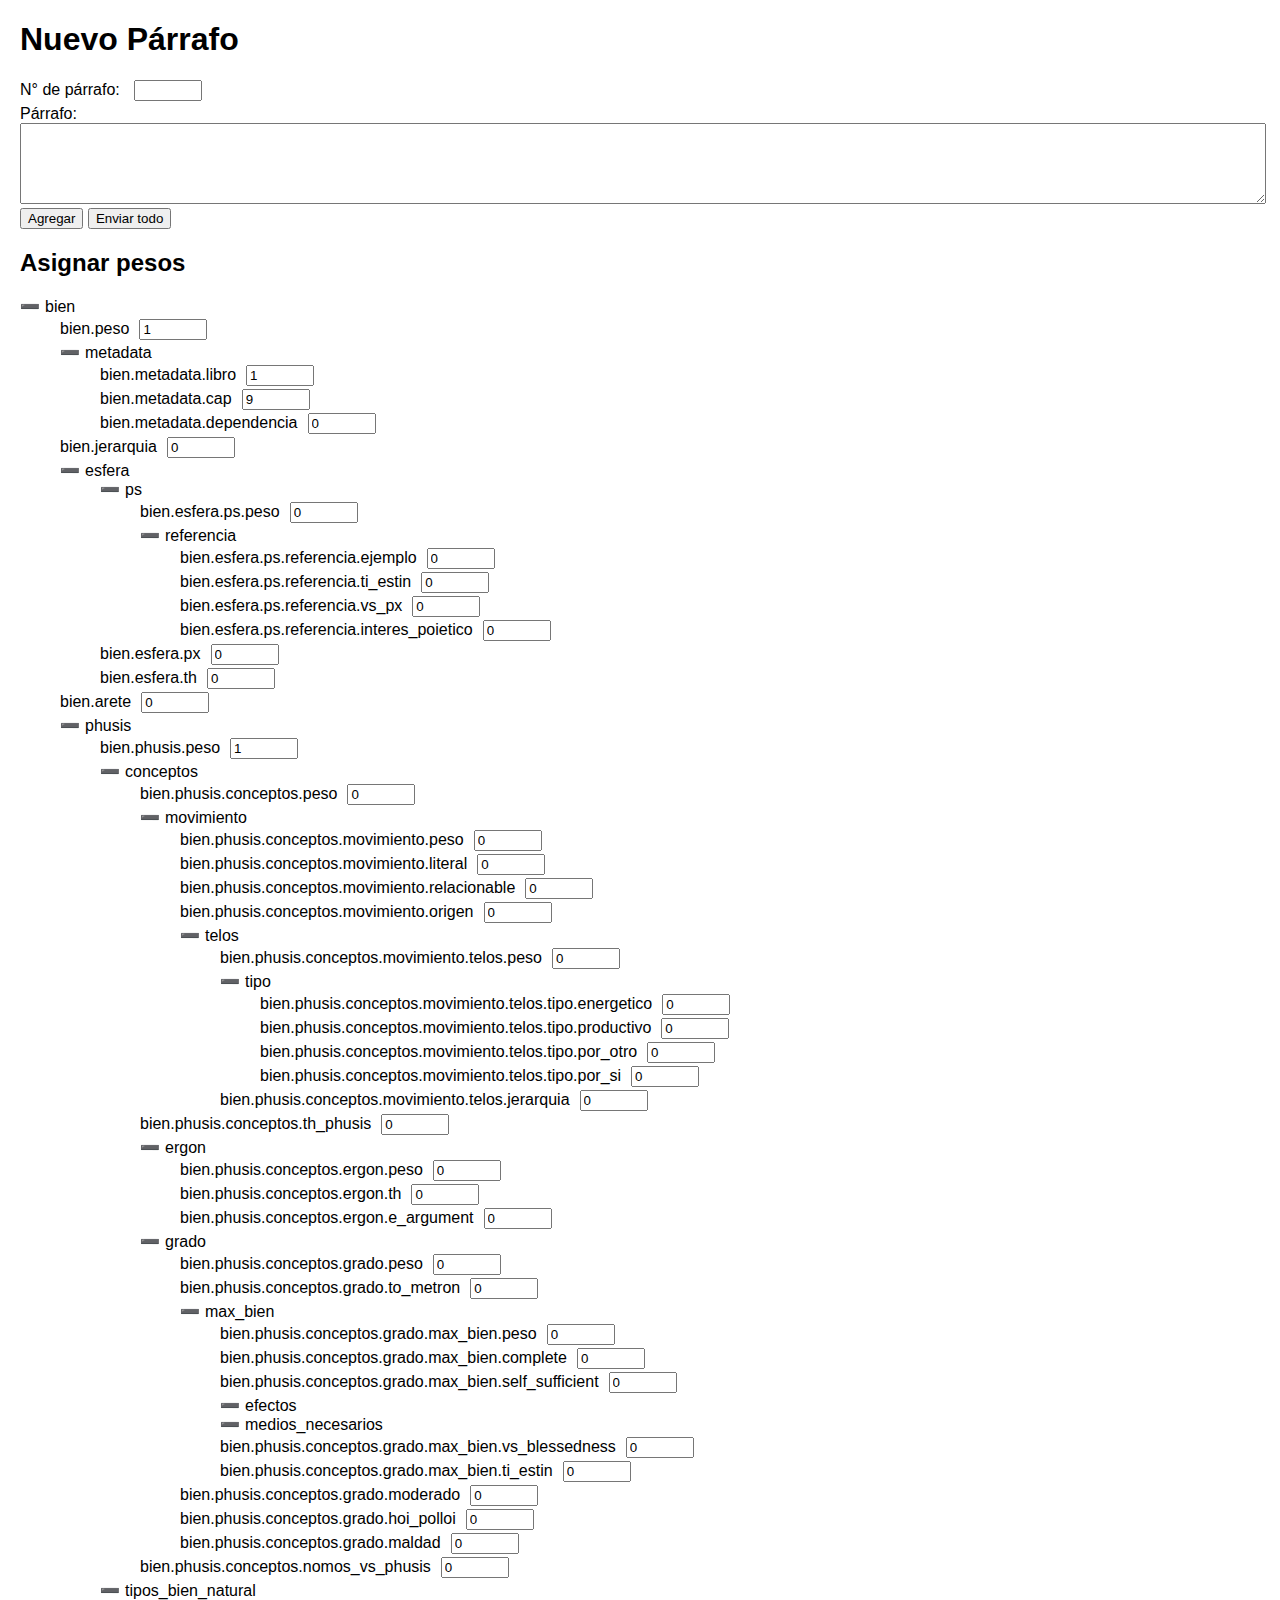
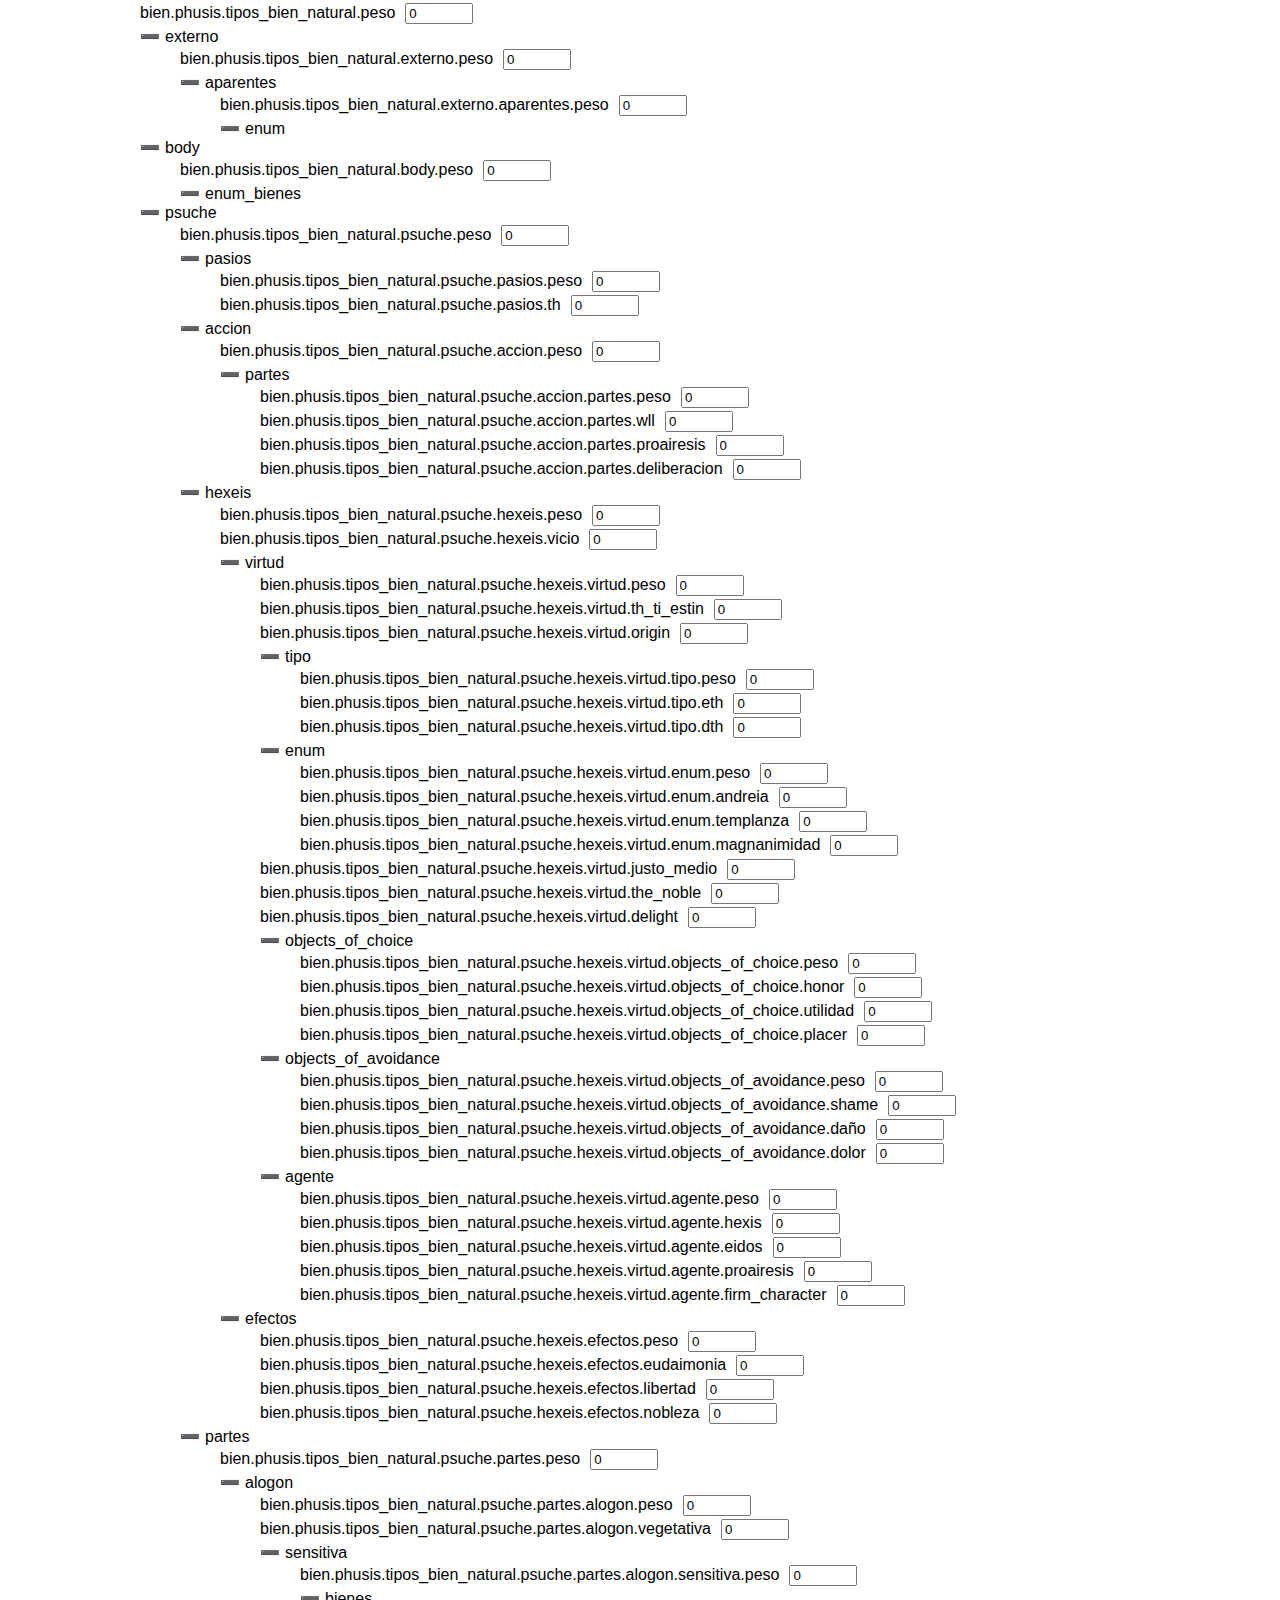
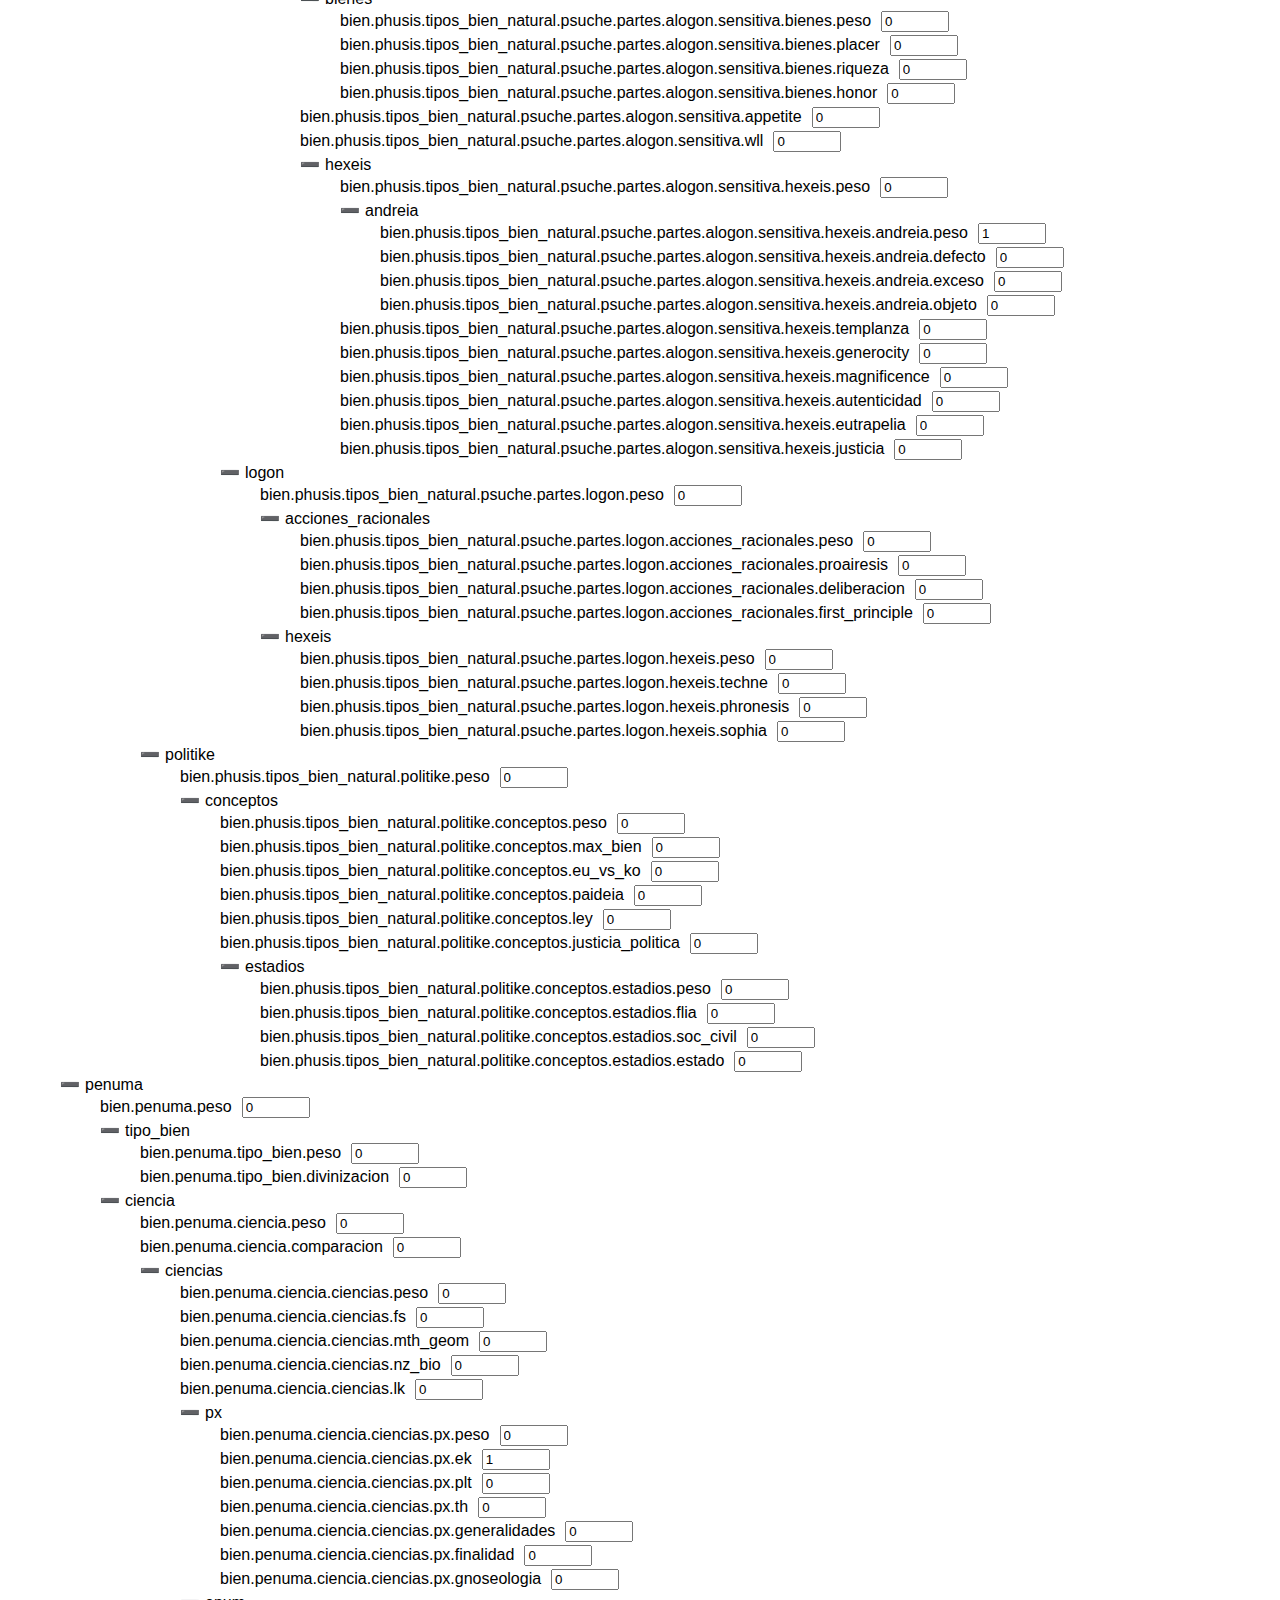
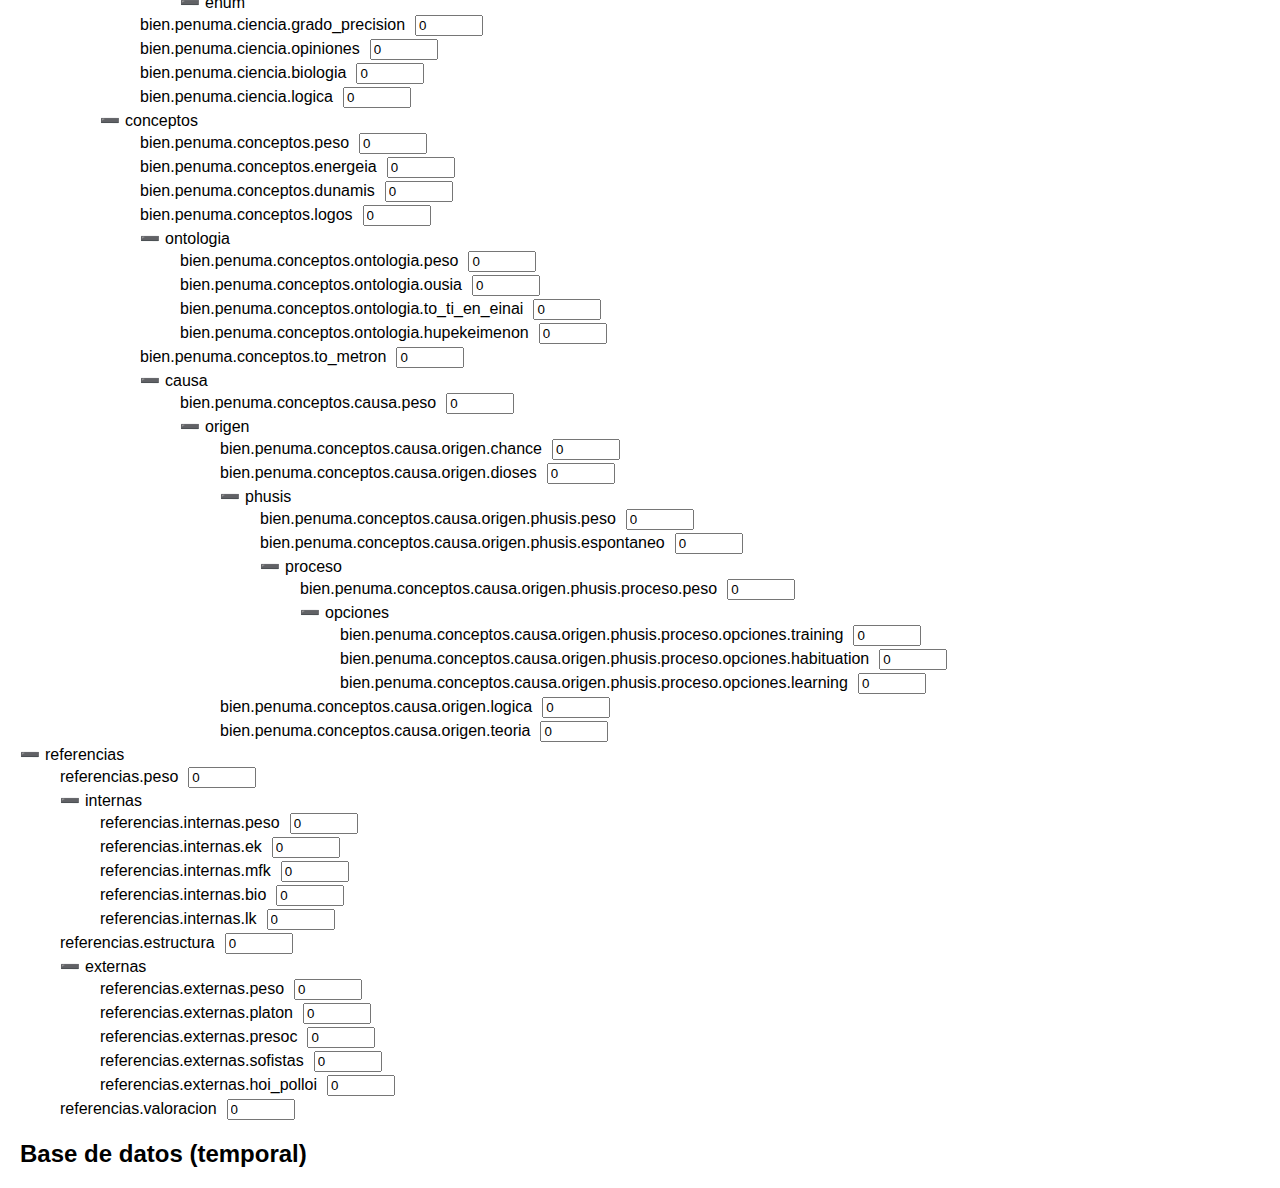
<file: code/index.html>
<!DOCTYPE html>
<html lang="es">
<head>
  <meta charset="UTF-8">
  <title>Categorizador Ética a Nicómaco</title>
  <style>
    body { font-family: sans-serif; margin: 20px; }
    .nivel { margin-left: 20px; }
    label { display: block; margin-top: 4px; }
    input[type="number"] { width: 60px; margin-left: 10px; }
    textarea { width: 100%; }
    .nodo { margin: 3px 0; }
.child-container {
  margin-left: 20px;
}
.nodo {
  display: flex;
  align-items: center;
}

  </style>
</head>
<body>
  <h1>Nuevo Párrafo</h1>
  <form id="form-parrafo">
    <label>N° de párrafo: <input type="number" name="nro_parrafo" required></label>
    <label>Párrafo:<br><textarea name="parrafo" rows="5" required></textarea></label>
    <button type="submit">Agregar</button> <button id="enviar">Enviar todo</button>
  </form>

  <h2>Asignar pesos</h2>
  <div id="arbol-container"></div>

  <h2>Base de datos (temporal)</h2>
  <pre id="db"></pre>

  <script>
    const arbolOriginal ={
bien: { peso:1, //algunos pesos tienen que ser jsons para marcar tipo de valor, ie, si son resumenes, definiciones, enumeraciones, etc.
        metadata:{libro:1, cap:9, dependencia:0},// dependencia alta=> traer todos los chunks del capitulo (salvo los marcados como garbage)
        jerarquia:0, //cuando se evalúa orden de ciertos bienes
        esfera: {ps: {peso:0, referencia: {ejemplo:0, ti_estin:0, vs_px:0, interes_poietico:0}}, px:0, th:0},
        arete:0, // despues se marca peso alto en phusis o pneuma para especificar.
        phusis: {peso: 1, 
                conceptos: {peso:0, 
                        movimiento: {peso:0,
                                literal:0, 
                                relacionable:0, //w-vi phusis=>movimiento, w-vi, no está tematizado normalmente pero suma buscar la conexion con este punto, ie, siempre buscar relacion con base phusika de la ek.
                                origen:0, // genesis y primer ppio de los movimientos phusikoi, arkhe referido a la accón dentro de psuche ... arche en uno mismo es lo que cuenta (vs arche en phusis, chance, fuerza ajena, etc.) es condicion para virtud (actos voluntarios y con proairesis). 
                                telos:{peso: 0, 
                                        tipo: {energetico:0, productivo:0, por_otro:0, por_si:0},  //en gral, sobre cada bien puede hablar específicamente del telos de ese bien.
                                        jerarquia:0 // espejo con jerarquia de bienes, pero no vs (max-bien es fin-ultimo).
                                        }
                                },                        
                        th_phusis: 0, 
                        ergon: {peso:0, th:0, e_argument:0}, // funcion característica de cada ente, mientras mejor cumpla, mayor bien, valor, agradable a dioses su vida.
                        grado: {peso:0,
                                to_metron:0,
                                max_bien :{peso:0, //eudaimonia se marca dentro de hexeis para especificar el tipo de max-bien aludido en el chunk
                                        complete:0, 
                                        self_sufficient:0, 
                                        efectos:["pleasure", "dolor" ], //(it's pleasurable in itself), teleios y autarcheia
                                        medios_necesarios: ["friends", "wealth", "political power"],
                                        vs_blessedness:0,
                                        ti_estin:0 //teorización, para la ek es actividad de psuche! (according to complete virtue)
                                        },
                                moderado:0, //no arete full, pero b-virtudes adquiridas... v-corto de eudaimonia, ni siquiera en camino, actividad according to complete virtue.
                                hoi_polloi:0, //mayoría bastante viciosa, entregada a maximizar deleites
                                maldad:0 //enfermos por vicios (tiranos, adúlteros, etc.)
                                },
                        nomos_vs_phusis:0, // convenciones, vi grado de subjetivismo
                        },
                tipos_bien_natural: {peso:0, 
                                externo:{peso:0, 
                                        aparentes:{peso: 0, enum: ["prosperidad", "techo", "comida", "oxigeno", "agua", "auto", "caballos", "esclavos"]} //bienes fuera de su justa medida, los bienes externos son w-vi para la felicidad 
                                        },
                                body: {peso:0, enum_bienes: ["salud", "fuerza"] }, 
                                psuche: { peso:0, 
                                        pasios: {peso:0, th:0, enum:{} }, //prolog: pertenece a parte alogon-sensitiva: gozo:0, dolor:0, placer:0!!.
                                        caracter: {},
                                        accion: {peso:0, partes:{peso:0, wll:0, proairesis:0, deliberacion:0}},//prolog: activities producen corresponding characters in people
                                        hexeis: {peso:0,
                                                vicio:0,
                                                virtud: {peso:0,  
                                                        th_ti_estin:0, //definicion
                                                        origin: 0, // teaching + habituation (no x phusis)
                                                        tipo:{peso:0, eth:0, dth:0}, //eth-vs-deth=>1,1 
                                                        enum: {peso:0, andreia:0, templanza:0, magnanimidad:0},
                                                        justo_medio:0,
                                                        the_noble:0, // w-vi porque acompaña every virtue.
                                                        delight:0, // acciones que surgen de hexeis virtuosos, son acompañadas por deleite
                                                        objects_of_choice: {peso:0, honor:0, utilidad:0, placer:0}, //max-vi placer, honour is the prize of virtue (great-souled se ocupa de los honores, ok en todo respecto cuáles, cuándo, medida, motivo-finalidad, etc. 
                                                        objects_of_avoidance: {peso:0, shame:0, daño:0, dolor:0},
                                                        agente: {peso:0, hexis:0, eidos:0, proairesis:0, firm_character:0} //condiciones_del agente para que accion sea virtuosa (hexis: disposicion desde la que se actúa, elegir lo se va a hacer por su valor, y caracter w-firme)
                                                        },
                                                efectos:{peso:0, eudaimonia:0, libertad:0, nobleza:0} //no son movimientos naturales!
                                                },
                                        partes: {peso:0, //tres 'componentes' del alma: pathe (feelings), dunameis y hexeis.
                                                alogon: {peso:0,  
                                                        vegetativa:0, 
                                                        sensitiva: {peso:0, 
                                                                bienes:{peso:0, placer:0, riqueza:0, honor:0},
                                                                appetite:0, 
                                                                wll:0, //vs tirar carga por la borda durante tormenta
                                                                dunameis:{}, //no parece muy relevante: capacidad para sentir, etc.
                                                                hexeis: {peso:0, andreia:{peso:1, defecto:0, exceso:0, objeto:0}, templanza:0, generocity:0, magnificence:0, autenticidad:0, eutrapelia:0, justicia:0} // v. eticas, en 3.10 dice que coraje y templanza son las de la parte alogon, tal vez haya que distinguir más.
                                                                }
                                                        }, 
                                                logon: {peso:0, 
                                                        acciones_racionales:{peso:0, proairesis:0, deliberacion:0, first_principle:0},//acciones noeticas y pneumaticas... rational choice vs appetite and wish, first_principle en mismo ser humano - caute a phusis se puede llegar a pneuma/primer_motor también.
                                                        dunameis:{},  
                                                        hexeis: { peso:0, techne:0, phronesis:0, sophia:0  } // v. dianoeticas 
                                                        } 
                                                } 
                                        }, 
                                politike: {peso:0, 
                                        conceptos: {peso:0, 
                                                max_bien: 0, // estado etico
                                                eu_vs_ko: 0,  // diferencia entre estado etico y comunidades ko
                                                paideia:0, // educacion a nivel estatal 
                                                ley:0,
                                                justicia_politica:0, //w-fuerte casi equivalente a 'virtud', toda virtud está contenida en este tipo de justica, respladado por leyes.
                                                estadios: {peso:0, flia:0, soc_civil:0, estado:0},
                                                } 
                                        }, 
                                }
                },
        penuma:{peso:0,
                tipo_bien:{peso:0, divinizacion:0 }, //(ver virtudes teologales)
                ciencia: {peso:0, 
                        comparacion:0, 
                        ciencias: {peso:0, 
                                        fs:0, mth_geom:0, nz_bio:0, lk:0, 
                                        px:{peso:0, ek:1, plt:0, th:0, generalidades:0, finalidad:0, gnoseologia:0}, //ctdo del chunk referido a la ek (finalidad de estudiarla, o en qué consiste y sus partes, eg, si plt es parte o no, cuándo enseñarla, tipo de conocimiento, etc., th es lo referido a ode de la ek, acciones, bienes realizables mediante la accion humana, etc.) 
                                        enum:["militar", "medicina", "politica", "filosofia", "economía", "ingeniería"]}, //(ccº de tekhnai)
                        grado_precision:0, //max-vi esta categ insiste un montón en esto.
                        opiniones:0, //doxa de hoi polloi sobre el tema que esté marcado, eg, felicidad.
                        biologia:0,
                        logica:0
                        }, 
                conceptos: {peso: 0, 
                        energeia:0, 
                        dunamis:0,
                        logos:0, 
                        ontologia: {peso:0, ousia:0, to_ti_en_einai:0, hupekeimenon:0}, 
                        to_metron:0, 
                        causa: {peso: 0, origen: {chance:0, 
                                                dioses:0, 
                                                phusis: {peso:0, 
                                                        espontaneo:0, 
                                                        proceso:{peso:0, opciones: {training:0, habituation:0, learning:0} } //adquirir bienes intermedios
                                                        },
                                                logica:0, 
                                                teoria:0 //reflexion acerca de la causalidad (también puede marcar teorizacion acerca de chance_as_cause, o phusis_as_cause)
                                                }
                                }
                        }
                }
        }, //fin bien
        referencias:{peso:0, 
                internas:{peso:0, ek: 0, mfk:0, bio:0, lk:0}, 
                estructura:0, 
                externas:{peso: 0, platon:0, presoc:0, sofistas:0, hoi_polloi:0},
                valoracion:0},
        segundo_grado: {} //redes neuronales con afirmaciones que pueden aparecer repetidas veces en distintos chunks...
  };
    
    const db = [];
    let arbolActual = JSON.parse(JSON.stringify(arbolOriginal)); // Deep clone

    const container = document.getElementById('arbol-container');




function renderArbol(obj, path = [], nivel = 0) {
  const fragment = document.createDocumentFragment();

  for (const key in obj) {
    const val = obj[key];
    const ruta = [...path, key];
    const id = ruta.join('.');

    const div = document.createElement('div');
    div.classList.add('nivel');
    div.style.marginLeft = `${nivel * 20}px`;

    // Determinar si es colapsable
    const isExpandable = typeof val === 'object' && val !== null && Object.keys(val).length > 0;

    if (typeof val === 'number') {
      div.innerHTML = `
        <label class="nodo">${id}
          <input type="number" step="0.1" data-path="${id}" value="${val}">
        </label>`;
      fragment.appendChild(div);

    } else if (isExpandable) {
      const toggle = document.createElement('span');
      toggle.textContent = '➖';
      toggle.style.cursor = 'pointer';
      toggle.style.marginRight = '5px';

      const label = document.createElement('span');
      label.textContent = key;

      div.appendChild(toggle);
      div.appendChild(label);
      fragment.appendChild(div);

      const childContainer = document.createElement('div');
      childContainer.classList.add('child-container');
      childContainer.appendChild(renderArbol(val, ruta, nivel + 1));
      fragment.appendChild(childContainer);

      // Toggle handler
      toggle.addEventListener('click', () => {
        const visible = childContainer.style.display !== 'none';
        childContainer.style.display = visible ? 'none' : 'block';
        toggle.textContent = visible ? '➕' : '➖';
      });
    }
  }

  return fragment;
}






function actualizarArbolConPesos() {
  const inputs = document.querySelectorAll('input[data-path]');
  const nuevoArbol = JSON.parse(JSON.stringify(arbolOriginal));

  inputs.forEach(input => {
    const path = input.dataset.path.split('.');
    let ref = nuevoArbol;
    for (let i = 0; i < path.length - 1; i++) {
      ref = ref[path[i]];
    }
    const lastKey = path[path.length - 1];
    const nuevoValor = parseFloat(input.value);
    if (!isNaN(nuevoValor)) {
      ref[lastKey] = nuevoValor;
    }
  });

  return nuevoArbol;
}


    document.getElementById('form-parrafo').addEventListener('submit', e => {
      e.preventDefault();
      const form = e.target;
      const nro = parseInt(form.nro_parrafo.value);
      const texto = form.parrafo.value;
      const arbolModificado = actualizarArbolConPesos();

      db.push({
        nro_parrafo: nro,
        parrafo: texto,
        arbol_json: arbolModificado
      });

      document.getElementById('db').textContent = JSON.stringify(db, null, 2);

      form.reset();
      alert("Párrafo y pesos guardados.");
    });

    document.getElementById('enviar').addEventListener('click', async () => {
  if (db.length === 0) {
    alert("No hay párrafos para guardar.");
    return;
  }

  try {
    const res = await fetch('/guardar-batch', {
      method: 'POST',
      headers: { 'Content-Type': 'application/json' },
      body: JSON.stringify(db)
    });

    if (res.ok) {
      const msg = await res.text();
      alert("✅ " + msg);
      db.length = 0; // vaciar en memoria
      document.getElementById('db').textContent = '';
    } else {
      alert("❌ Error al guardar en el servidor.");
    }
  } catch (err) {
    console.error(err);
    alert("❌ Error en conexión con backend.");
  }
});

    // Render inicial
    container.appendChild(renderArbol(arbolActual));
  </script>
</body>
</html>
</file>
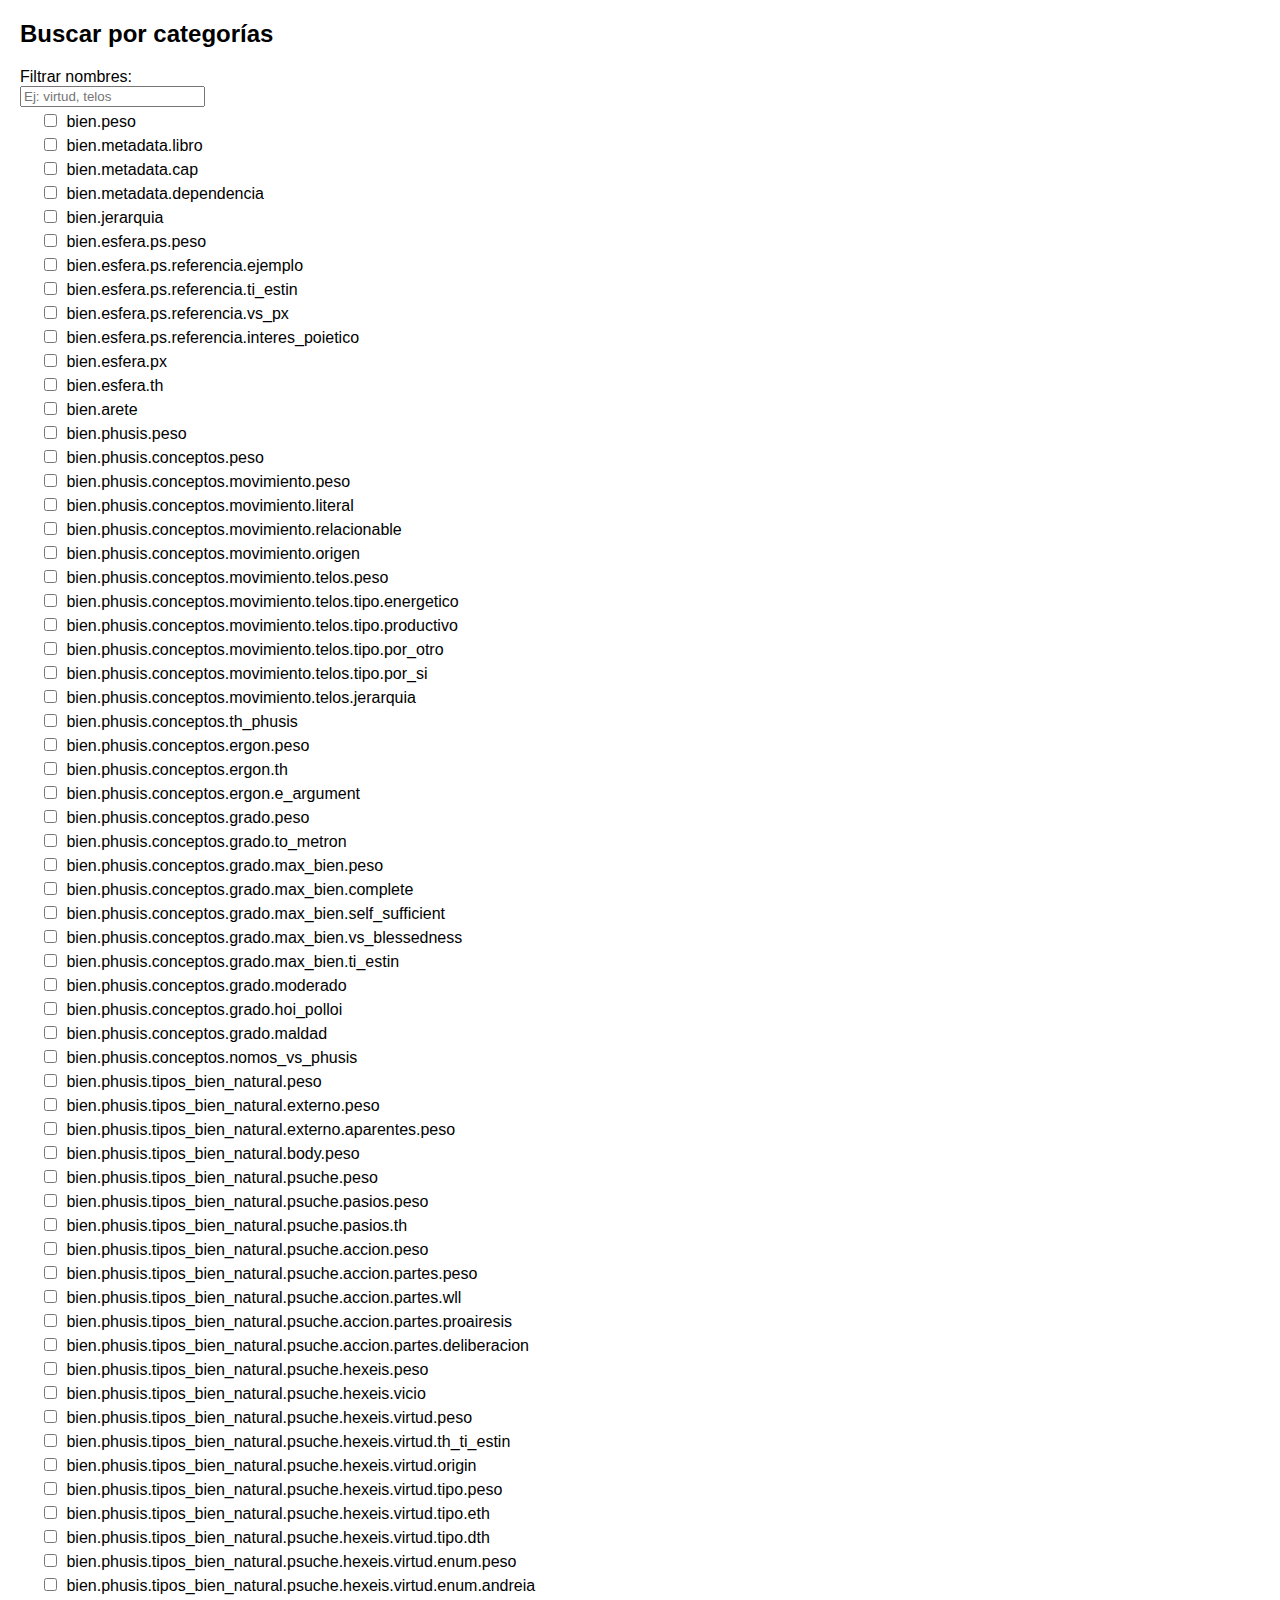
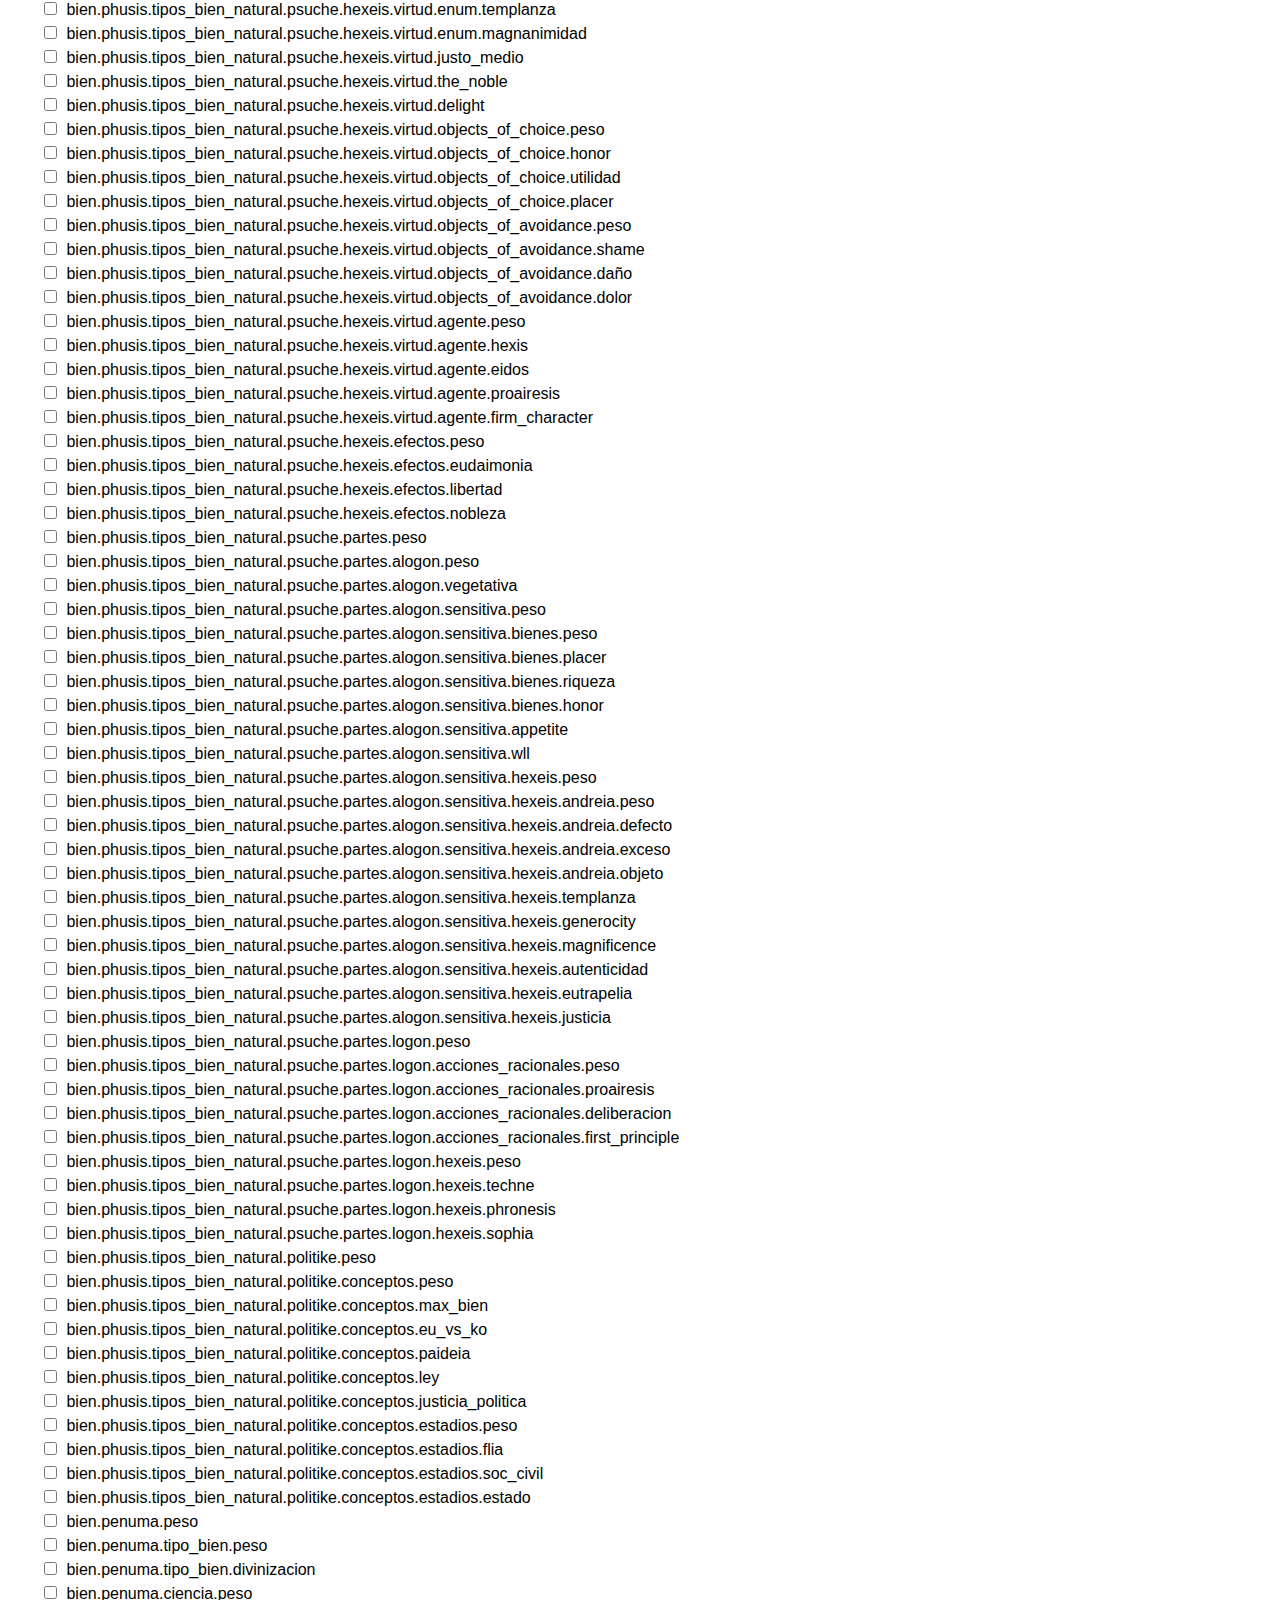
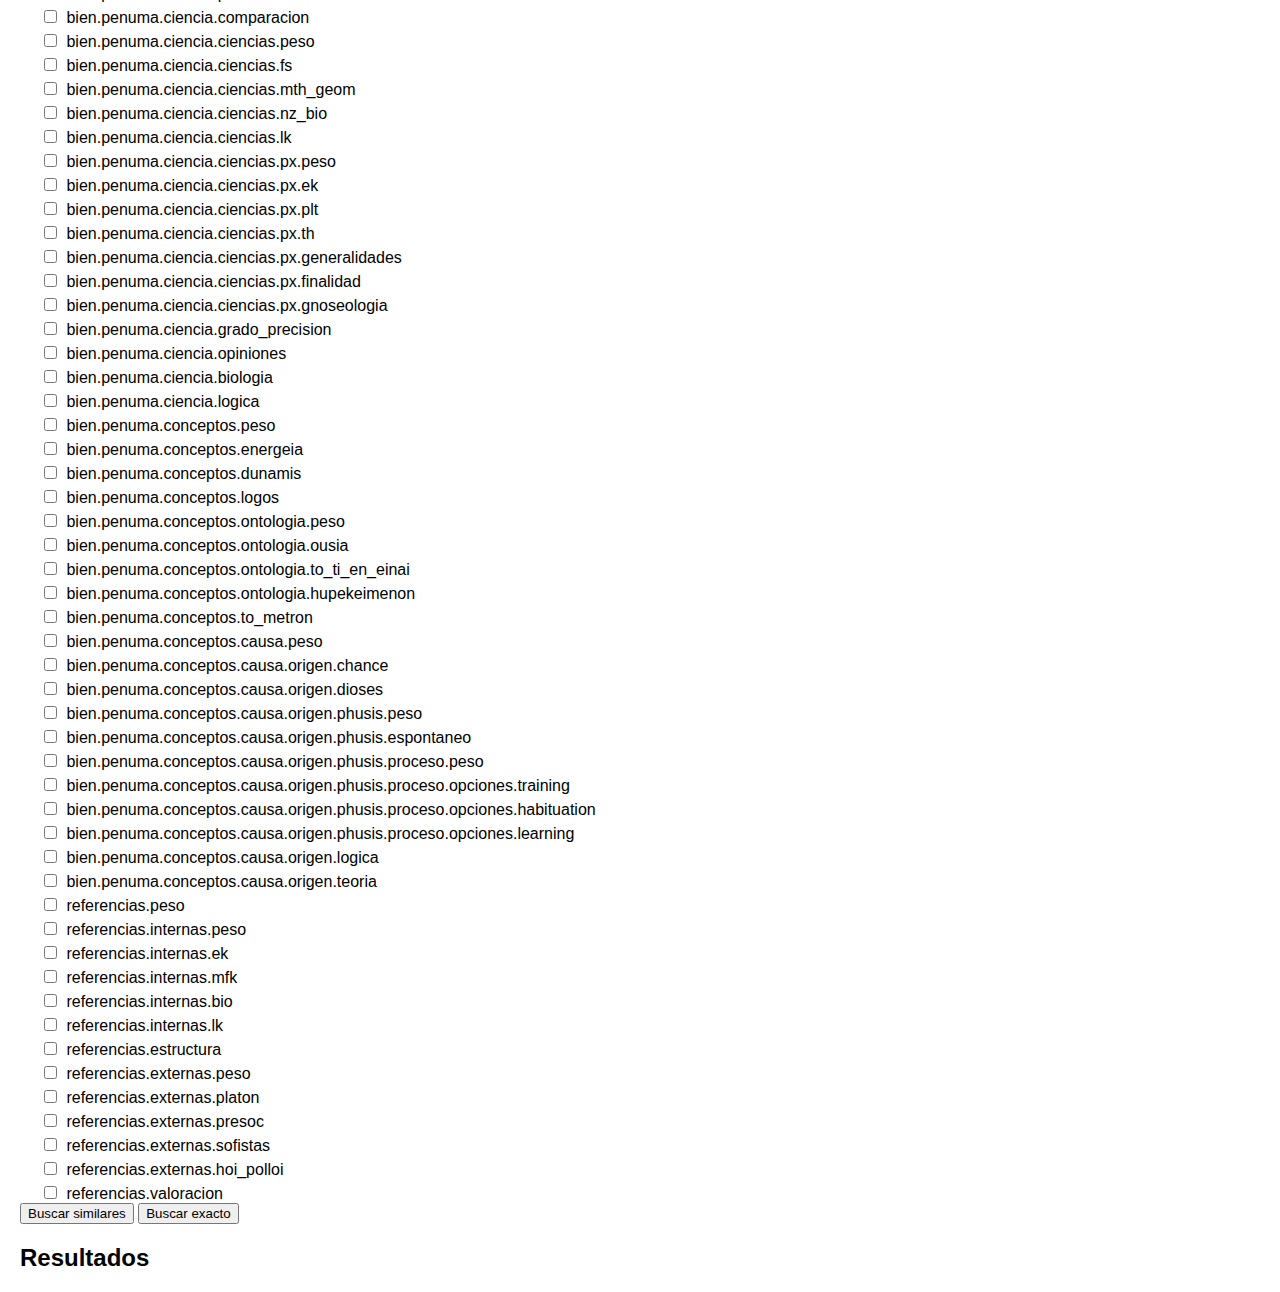
<file: code/buscar.html>
<!DOCTYPE html>
<html lang="es">
<head>
<meta charset="UTF-8">
  <title>Buscar Párrafos</title>
   <style>
    body { font-family: sans-serif; margin: 20px; }
    .nivel { margin-left: 20px; }
    label { display: block; margin-top: 4px; }
    input[type="checkbox"] { margin-right: 5px; }
    .highlight { background-color: yellow; width: fit-content;}
  </style>




</head>
<body>
  <h2>Buscar por categorías</h2>
 <label for="buscar">Filtrar nombres:</label>
  <input type="text" id="buscar" placeholder="Ej: virtud, telos">

  <div id="busqueda-categorias"></div>

  <button id="buscar-similares">Buscar similares</button>
  <button id="buscar-exacto">Buscar exacto</button>

  <h2>Resultados</h2>
  <ul id="resultados"></ul>
      <script>

// Árbol base cargado del servidor o incluido en línea (puede exportarse desde otro archivo también)
const arbolOriginal ={
bien: { peso:1, //algunos pesos tienen que ser jsons para marcar tipo de valor, ie, si son resumenes, definiciones, enumeraciones, etc.
        metadata:{libro:1, cap:9, dependencia:0},// dependencia alta=> traer todos los chunks del capitulo (salvo los marcados como garbage)
        jerarquia:0, //cuando se evalúa orden de ciertos bienes
        esfera: {ps: {peso:0, referencia: {ejemplo:0, ti_estin:0, vs_px:0, interes_poietico:0}}, px:0, th:0},
        arete:0, // despues se marca peso alto en phusis o pneuma para especificar.
        phusis: {peso: 1, 
                conceptos: {peso:0, 
                        movimiento: {peso:0,
                                literal:0, 
                                relacionable:0, //w-vi phusis=>movimiento, w-vi, no está tematizado normalmente pero suma buscar la conexion con este punto, ie, siempre buscar relacion con base phusika de la ek.
                                origen:0, // genesis y primer ppio de los movimientos phusikoi, arkhe referido a la accón dentro de psuche ... arche en uno mismo es lo que cuenta (vs arche en phusis, chance, fuerza ajena, etc.) es condicion para virtud (actos voluntarios y con proairesis). 
                                telos:{peso: 0, 
                                        tipo: {energetico:0, productivo:0, por_otro:0, por_si:0},  //en gral, sobre cada bien puede hablar específicamente del telos de ese bien.
                                        jerarquia:0 // espejo con jerarquia de bienes, pero no vs (max-bien es fin-ultimo).
                                        }
                                },                        
                        th_phusis: 0, 
                        ergon: {peso:0, th:0, e_argument:0}, // funcion característica de cada ente, mientras mejor cumpla, mayor bien, valor, agradable a dioses su vida.
                        grado: {peso:0,
                                to_metron:0,
                                max_bien :{peso:0, //eudaimonia se marca dentro de hexeis para especificar el tipo de max-bien aludido en el chunk
                                        complete:0, 
                                        self_sufficient:0, 
                                        efectos:["pleasure", "dolor" ], //(it's pleasurable in itself), teleios y autarcheia
                                        medios_necesarios: ["friends", "wealth", "political power"],
                                        vs_blessedness:0,
                                        ti_estin:0 //teorización, para la ek es actividad de psuche! (according to complete virtue)
                                        },
                                moderado:0, //no arete full, pero b-virtudes adquiridas... v-corto de eudaimonia, ni siquiera en camino, actividad according to complete virtue.
                                hoi_polloi:0, //mayoría bastante viciosa, entregada a maximizar deleites
                                maldad:0 //enfermos por vicios (tiranos, adúlteros, etc.)
                                },
                        nomos_vs_phusis:0, // convenciones, vi grado de subjetivismo
                        },
                tipos_bien_natural: {peso:0, 
                                externo:{peso:0, 
                                        aparentes:{peso: 0, enum: ["prosperidad", "techo", "comida", "oxigeno", "agua", "auto", "caballos", "esclavos"]} //bienes fuera de su justa medida, los bienes externos son w-vi para la felicidad 
                                        },
                                body: {peso:0, enum_bienes: ["salud", "fuerza"] }, 
                                psuche: { peso:0, 
                                        pasios: {peso:0, th:0, enum:{} }, //prolog: pertenece a parte alogon-sensitiva: gozo:0, dolor:0, placer:0!!.
                                        caracter: {},
                                        accion: {peso:0, partes:{peso:0, wll:0, proairesis:0, deliberacion:0}},//prolog: activities producen corresponding characters in people
                                        hexeis: {peso:0,
                                                vicio:0,
                                                virtud: {peso:0,  
                                                        th_ti_estin:0, //definicion
                                                        origin: 0, // teaching + habituation (no x phusis)
                                                        tipo:{peso:0, eth:0, dth:0}, //eth-vs-deth=>1,1 
                                                        enum: {peso:0, andreia:0, templanza:0, magnanimidad:0},
                                                        justo_medio:0,
                                                        the_noble:0, // w-vi porque acompaña every virtue.
                                                        delight:0, // acciones que surgen de hexeis virtuosos, son acompañadas por deleite
                                                        objects_of_choice: {peso:0, honor:0, utilidad:0, placer:0}, //max-vi placer, honour is the prize of virtue (great-souled se ocupa de los honores, ok en todo respecto cuáles, cuándo, medida, motivo-finalidad, etc. 
                                                        objects_of_avoidance: {peso:0, shame:0, daño:0, dolor:0},
                                                        agente: {peso:0, hexis:0, eidos:0, proairesis:0, firm_character:0} //condiciones_del agente para que accion sea virtuosa (hexis: disposicion desde la que se actúa, elegir lo se va a hacer por su valor, y caracter w-firme)
                                                        },
                                                efectos:{peso:0, eudaimonia:0, libertad:0, nobleza:0} //no son movimientos naturales!
                                                },
                                        partes: {peso:0, //tres 'componentes' del alma: pathe (feelings), dunameis y hexeis.
                                                alogon: {peso:0,  
                                                        vegetativa:0, 
                                                        sensitiva: {peso:0, 
                                                                bienes:{peso:0, placer:0, riqueza:0, honor:0},
                                                                appetite:0, 
                                                                wll:0, //vs tirar carga por la borda durante tormenta
                                                                dunameis:{}, //no parece muy relevante: capacidad para sentir, etc.
                                                                hexeis: {peso:0, andreia:{peso:1, defecto:0, exceso:0, objeto:0}, templanza:0, generocity:0, magnificence:0, autenticidad:0, eutrapelia:0, justicia:0} // v. eticas, en 3.10 dice que coraje y templanza son las de la parte alogon, tal vez haya que distinguir más.
                                                                }
                                                        }, 
                                                logon: {peso:0, 
                                                        acciones_racionales:{peso:0, proairesis:0, deliberacion:0, first_principle:0},//acciones noeticas y pneumaticas... rational choice vs appetite and wish, first_principle en mismo ser humano - caute a phusis se puede llegar a pneuma/primer_motor también.
                                                        dunameis:{},  
                                                        hexeis: { peso:0, techne:0, phronesis:0, sophia:0  } // v. dianoeticas 
                                                        } 
                                                } 
                                        }, 
                                politike: {peso:0, 
                                        conceptos: {peso:0, 
                                                max_bien: 0, // estado etico
                                                eu_vs_ko: 0,  // diferencia entre estado etico y comunidades ko
                                                paideia:0, // educacion a nivel estatal 
                                                ley:0,
                                                justicia_politica:0, //w-fuerte casi equivalente a 'virtud', toda virtud está contenida en este tipo de justica, respladado por leyes.
                                                estadios: {peso:0, flia:0, soc_civil:0, estado:0},
                                                } 
                                        }, 
                                }
                },
        penuma:{peso:0,
                tipo_bien:{peso:0, divinizacion:0 }, //(ver virtudes teologales)
                ciencia: {peso:0, 
                        comparacion:0, 
                        ciencias: {peso:0, 
                                        fs:0, mth_geom:0, nz_bio:0, lk:0, 
                                        px:{peso:0, ek:1, plt:0, th:0, generalidades:0, finalidad:0, gnoseologia:0}, //ctdo del chunk referido a la ek (finalidad de estudiarla, o en qué consiste y sus partes, eg, si plt es parte o no, cuándo enseñarla, tipo de conocimiento, etc., th es lo referido a ode de la ek, acciones, bienes realizables mediante la accion humana, etc.) 
                                        enum:["militar", "medicina", "politica", "filosofia", "economía", "ingeniería"]}, //(ccº de tekhnai)
                        grado_precision:0, //max-vi esta categ insiste un montón en esto.
                        opiniones:0, //doxa de hoi polloi sobre el tema que esté marcado, eg, felicidad.
                        biologia:0,
                        logica:0
                        }, 
                conceptos: {peso: 0, 
                        energeia:0, 
                        dunamis:0,
                        logos:0, 
                        ontologia: {peso:0, ousia:0, to_ti_en_einai:0, hupekeimenon:0}, 
                        to_metron:0, 
                        causa: {peso: 0, origen: {chance:0, 
                                                dioses:0, 
                                                phusis: {peso:0, 
                                                        espontaneo:0, 
                                                        proceso:{peso:0, opciones: {training:0, habituation:0, learning:0} } //adquirir bienes intermedios
                                                        },
                                                logica:0, 
                                                teoria:0 //reflexion acerca de la causalidad (también puede marcar teorizacion acerca de chance_as_cause, o phusis_as_cause)
                                                }
                                }
                        }
                }
        }, //fin bien
        referencias:{peso:0, 
                internas:{peso:0, ek: 0, mfk:0, bio:0, lk:0}, 
                estructura:0, 
                externas:{peso: 0, platon:0, presoc:0, sofistas:0, hoi_polloi:0},
                valoracion:0},
        segundo_grado: {} //redes neuronales con afirmaciones que pueden aparecer repetidas veces en distintos chunks...
  };

 const renderBusquedaCategorias = (obj, path = []) => {
      const fragment = document.createDocumentFragment();
      for (const key in obj) {
        const val = obj[key];
        const ruta = [...path, key].join('.');

        const isLeafWithPeso = typeof val === 'object' && val !== null && 'peso' in val && Object.keys(val).every(k => k === 'peso');
        const isNumber = typeof val === 'number';

        if (isLeafWithPeso || isNumber) {
          const div = document.createElement('div');
          div.classList.add('nivel');
          div.dataset.path = ruta;
          div.innerHTML = `<label><input type="checkbox" data-cat="${ruta}"> ${ruta}</label>`;
          fragment.appendChild(div);
        }

        if (typeof val === 'object' && val !== null) {
          const hijos = renderBusquedaCategorias(val, [...path, key]);
          if (hijos.children.length > 0) {
            fragment.appendChild(hijos);
          }
        }
      }
      return fragment;
    };

    
    const mostrarResultados = (lista, mostrarSimilitud = false) => {
      const ul = document.getElementById('resultados');
      ul.innerHTML = '';
      if (!lista.length) {
        ul.innerHTML = '<li>No se encontraron resultados.</li>';
        return;
      }
      lista.forEach(r => {
        const li = document.createElement('li');
        li.innerHTML = mostrarSimilitud && 'similitud' in r
          ? `<b>Similitud:</b> ${parseFloat(r.similitud).toFixed(3)}<br><pre>${r.texto}</pre>`
          : `<pre>${r.texto}</pre>`;
        ul.appendChild(li);
      });
    };


// Botón Buscar Similares (por vector)
const buscarSimilares = async () => {
      const seleccionadas = Array.from(document.querySelectorAll('input[type="checkbox"]:checked'))
        .map(cb => cb.dataset.cat);

      if (!seleccionadas.length) {
        alert("Seleccioná al menos una categoría.");
        return;
      }

      try {
        const res = await fetch('/buscar-chunks', {
          method: 'POST',
          headers: { 'Content-Type': 'application/json' },
          body: JSON.stringify({ categorias: seleccionadas })
        });

        const datos = await res.json();
        mostrarResultados(datos, true);
      } catch (err) {
        console.error('Error en búsqueda por similitud:', err);
        alert('Error al buscar en el servidor.');
      }
    };


// Botón Buscar Exacto
    const buscarExacto = async () => {
      const seleccionadas = Array.from(document.querySelectorAll('input[type="checkbox"]:checked'))
        .map(cb => cb.dataset.cat);

      if (!seleccionadas.length) {
        alert("Seleccioná al menos una categoría.");
        return;
      }

      try {
        const res = await fetch('/buscar-coincidencia-exacta', {
          method: 'POST',
          headers: { 'Content-Type': 'application/json' },
          body: JSON.stringify({ categorias: seleccionadas })
        });

        const datos = await res.json();
        mostrarResultados(datos);
      } catch (err) {
        console.error('Error en búsqueda exacta:', err);
        alert('Error al buscar en el servidor.');
      }
    };



    document.addEventListener('DOMContentLoaded', () => {
      document.getElementById('busqueda-categorias').appendChild(renderBusquedaCategorias(arbolOriginal));

      document.getElementById('buscar-exacto').addEventListener('click', buscarExacto);
      document.getElementById('buscar-similares').addEventListener('click', buscarSimilares);

      document.getElementById('buscar').addEventListener('input', function () {
        const query = this.value.trim().toLowerCase();
        const nodos = document.querySelectorAll('#busqueda-categorias .nivel');
        nodos.forEach(nodo => {
          const texto = nodo.textContent.toLowerCase();
          nodo.style.display = (!query || texto.includes(query)) ? 'block' : 'none';
          //nodo.classList.toggle('highlight', texto.includes(query));
        });
      });
    });    

    </script>
</body>
</html>
</file>
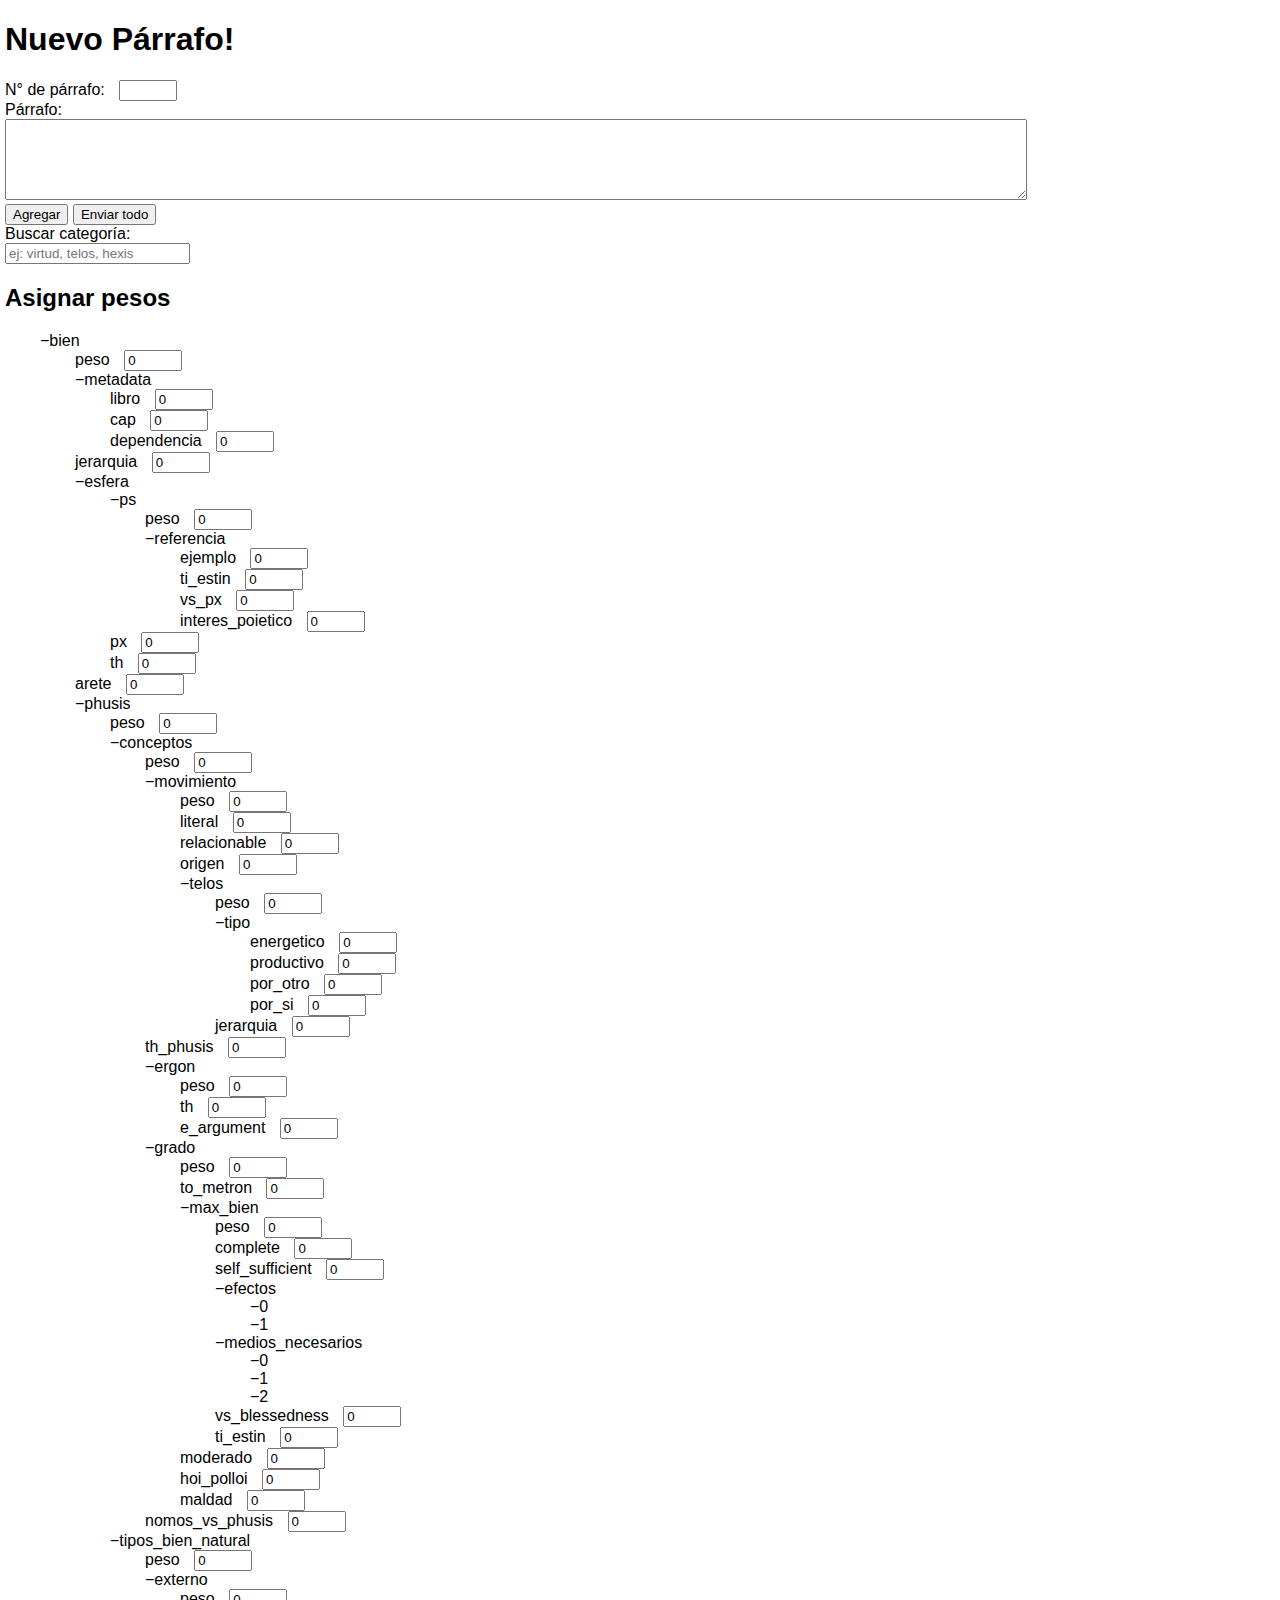
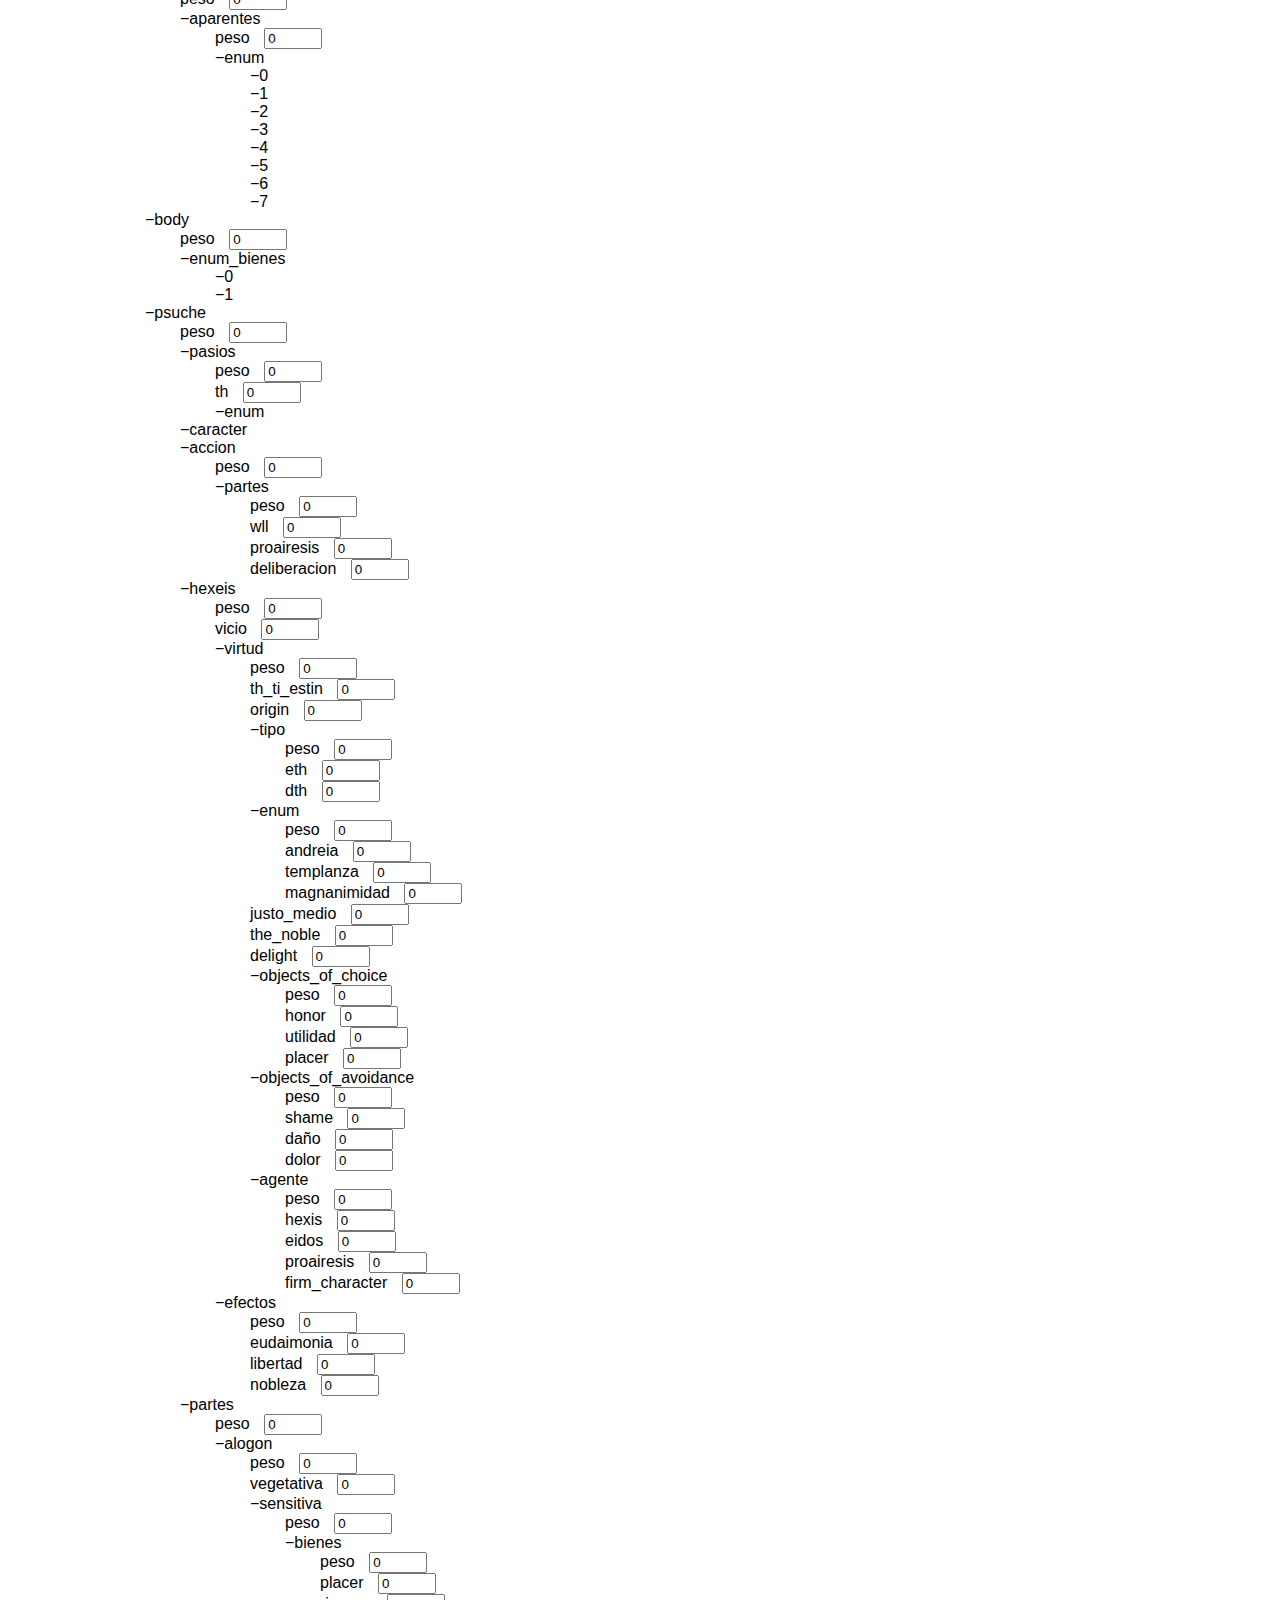
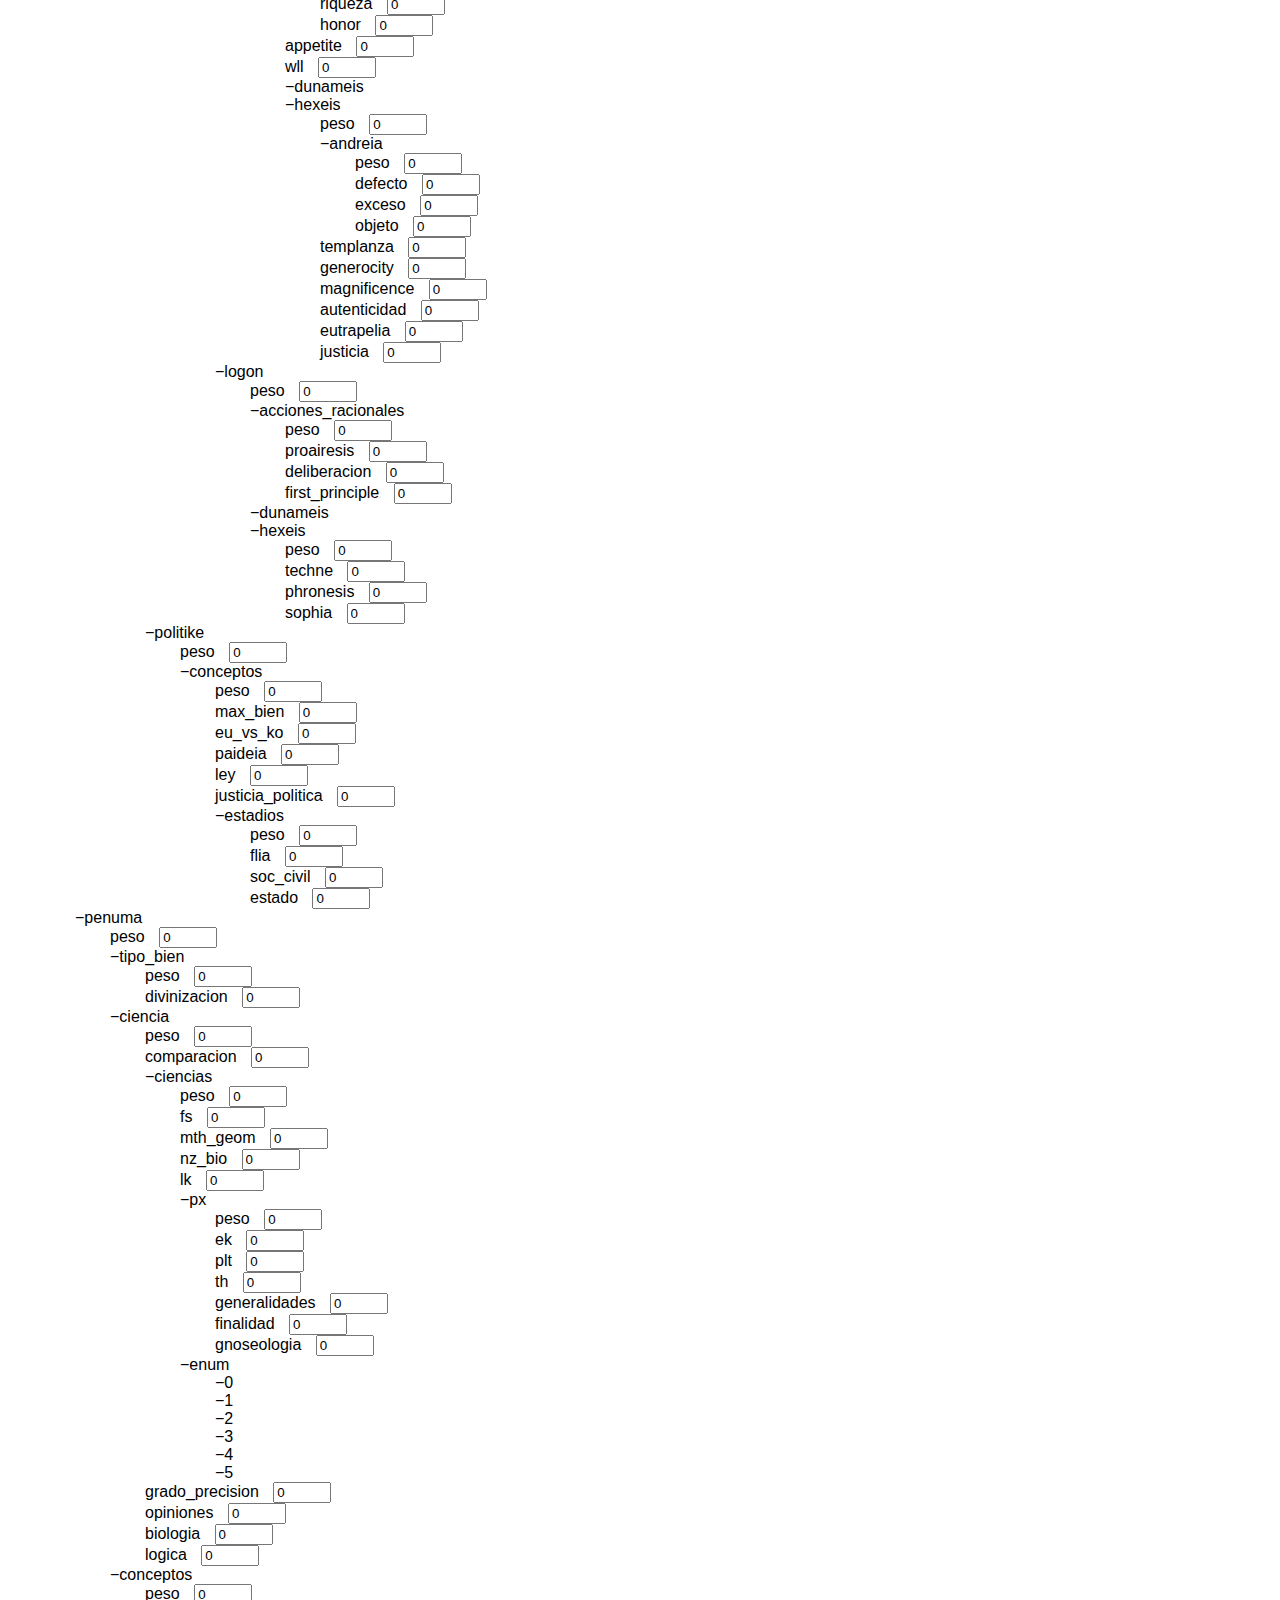
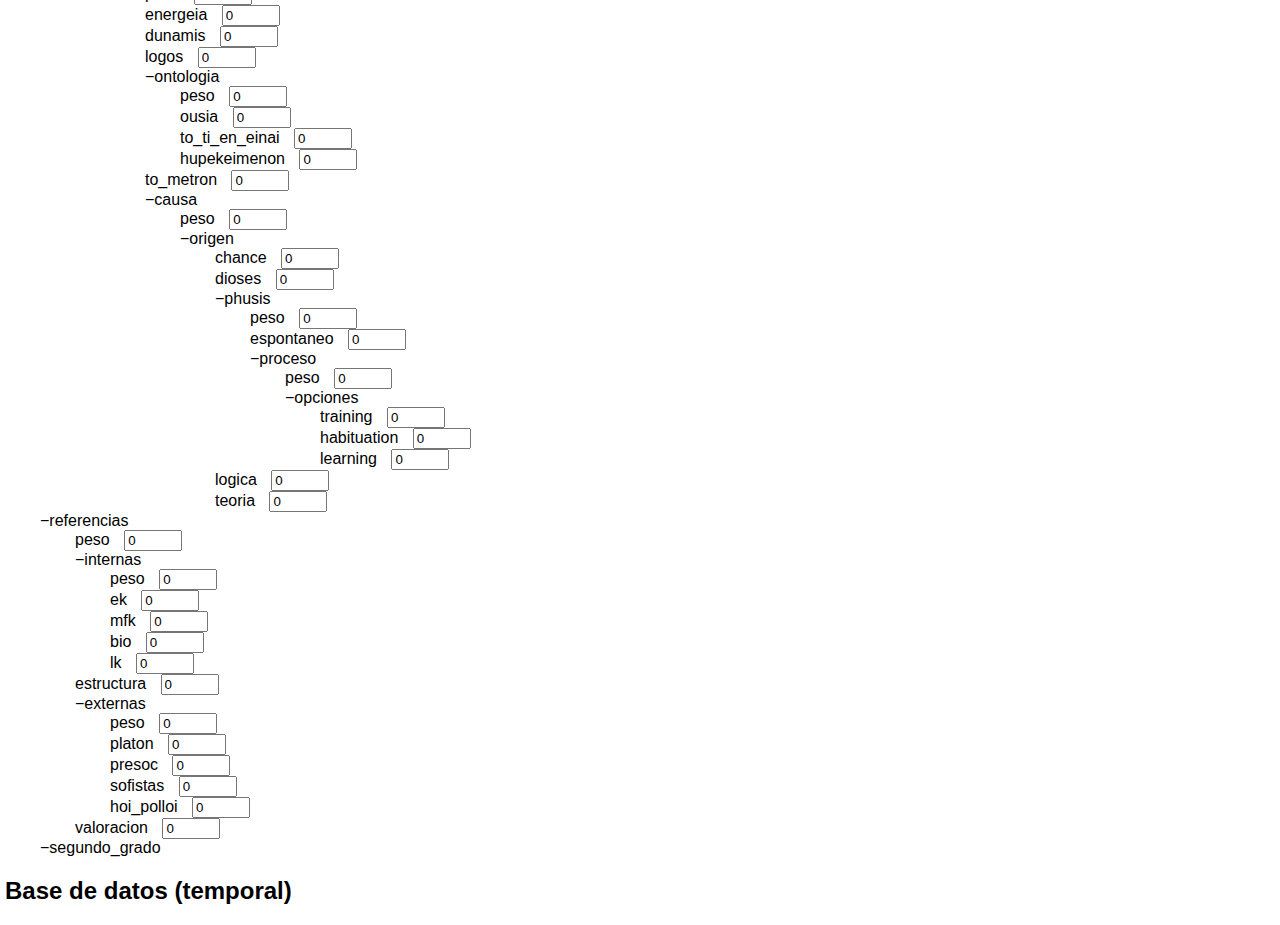
<file: public/parrafo.html>
<!DOCTYPE html>
<html lang="es">
<head>
  <meta charset="UTF-8">
  <title>Categorizador Ética a Nicómaco</title>

<link rel="stylesheet" href="aristoteles.css">
<script src='aristoteles.js' defer></script>

</head>
<body>
  <h1>Nuevo Párrafo!</h1>

    <label>N° de párrafo: <input type="number" name="nro_parrafo" id="nro_p"></label>
    <label>Párrafo:<br><textarea name="parrafo" rows="5" id="parr"></textarea></label>
    <button type="button">Agregar</button> <button id="guardar-parrafo">Enviar todo</button>
<br>
  <label for="buscar">Buscar categoría:</label>
<input type="text" id="buscar" placeholder="ej: virtud, telos, hexis">


  <h2>Asignar pesos</h2>
  <div id="busqueda-categorias"></div>

  <h2>Base de datos (temporal)</h2>
  <pre id="db"></pre>

  
</body>
</html>
</file>
<file: public/aristoteles.css>
body { font-family: sans-serif; margin: 5px; }
    .nivel { margin-left: 20px; }
    label { display: block; margin-top: 0px; }
    input[type="checkbox"] { margin-right: 5px; }
    .highlight { background-color: rgba(0, 255, 13, 0.089); width: fit-content;}

    ul {background: #eee8aa36;
        margin-right: 5px;
        padding-left: 15px;
        width: 95%;
        min-height: 350px;
        border: 1px solid rgba(224, 224, 180, 0.377);
        border-radius: 12px;
        }

    pre {width: 580px;
        text-align: justify;
        text-wrap: stable;
      }

    input[type="number"] { width: 50px; margin-left: 10px; }
    textarea { width: 80%; }
    .box-categorias {
      background-color: #b5ffaa1a;
      border: 1px solid #adff2f33;
      border-radius: 12px;
      min-height: 350px;
      }
    .nodo { margin: 3px 0; }
.child-container {
  margin-left: 15px;
  }
.nodo {
  display: flex;
  align-items: center;
  }
</file>
